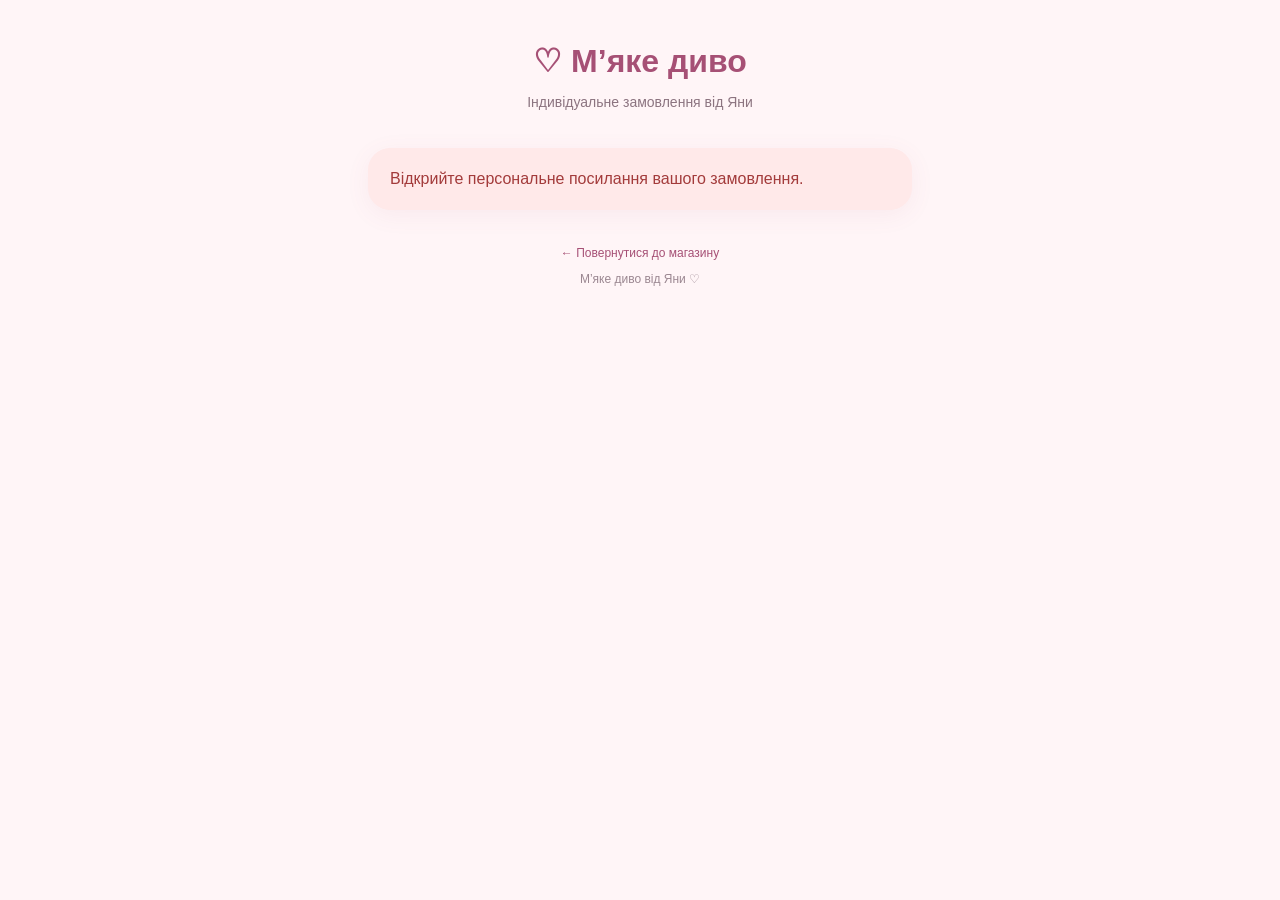
<file: tracking.html>
<!DOCTYPE html>
<html lang="uk">
<head>
<meta charset="UTF-8">
<meta name="viewport" content="width=device-width, initial-scale=1">
<meta name="robots" content="noindex, nofollow">
<meta name="referrer" content="no-referrer">
<title>Моє замовлення — М’яке диво</title>

<style>
* {
  box-sizing: border-box;
}

body {
  margin: 0;
  font-family: Arial, sans-serif;
  background: #fff5f7;
  color: #45343b;
}

.container {
  max-width: 580px;
  margin: auto;
  padding: 18px;
}

header {
  text-align: center;
  padding: 24px 0;
}

header h1 {
  color: #a65075;
  margin: 0 0 8px;
}

header p {
  color: #8c7480;
  font-size: 14px;
}

.card {
  background: white;
  border-radius: 22px;
  padding: 22px;
  margin-bottom: 16px;
  box-shadow: 0 5px 25px #a6507512;
}

h2 {
  margin-top: 0;
  font-size: 21px;
}

.status {
  display: inline-block;
  background: #fce4ee;
  color: #a65075;
  padding: 9px 14px;
  border-radius: 30px;
  font-size: 13px;
  font-weight: bold;
}

.details {
  line-height: 1.8;
  color: #78646e;
}

.offer {
  display: grid;
  grid-template-columns: 1fr 1fr;
  gap: 10px;
}

.offer-box {
  background: #fff3f7;
  padding: 15px;
  border-radius: 15px;
}

.offer-box small {
  display: block;
  color: #8c7480;
  margin-bottom: 8px;
}

.offer-box strong {
  font-size: 22px;
  color: #a65075;
}

button {
  width: 100%;
  border: 0;
  border-radius: 14px;
  padding: 15px;
  font-size: 15px;
  font-weight: bold;
  cursor: pointer;
  margin-top: 10px;
}

button:disabled {
  opacity: .5;
  cursor: default;
}

.accept {
  background: #a65075;
  color: white;
}

.reject {
  background: white;
  color: #a65075;
  border: 1px solid #e5b8cc;
}

.secondary {
  background: #f8e5ee;
  color: #a65075;
}

.step {
  display: flex;
  align-items: center;
  gap: 12px;
  padding: 12px 0;
  color: #a99ba1;
}

.dot {
  width: 29px;
  height: 29px;
  flex-shrink: 0;
  border: 2px solid #e5d5dc;
  border-radius: 50%;
  display: grid;
  place-items: center;
}

.step.done {
  color: #45343b;
}

.step.done .dot {
  background: #a65075;
  border-color: #a65075;
  color: white;
}

.step.current {
  font-weight: bold;
  color: #a65075;
}

.step.current .dot {
  border-color: #a65075;
}

.notice {
  padding: 14px;
  border-radius: 12px;
  background: #fff3df;
  color: #856019;
  line-height: 1.5;
  margin-top: 12px;
}

.success {
  background: #e9f7ed;
  color: #267442;
}

.error {
  background: #ffe9e9;
  color: #a33b3b;
}

#customerMessage {
  white-space: pre-wrap;
  overflow-wrap: anywhere;
  line-height: 1.6;
}

footer {
  text-align: center;
  color: #9b8791;
  font-size: 12px;
  padding: 20px 0;
}

a {
  color: #a65075;
  text-decoration: none;
}

[hidden] {
  display: none !important;
}
</style>
</head>

<body>
<div class="container">

<header>
  <h1>♡ М’яке диво</h1>
  <p>Індивідуальне замовлення від Яни</p>
</header>

<div id="loading" class="card">
  Завантажуємо ваше замовлення...
</div>

<div id="error" class="card error" hidden></div>

<main id="content" hidden>

  <section class="card">
    <h2 id="productName"></h2>
    <span id="status" class="status"></span>
    <div class="details">
      <div id="orderDate"></div>
      <div id="color"></div>
      <div id="size"></div>
    </div>
  </section>

  <section class="card">
    <h2>Ваша пропозиція</h2>

    <div class="offer">
      <div class="offer-box">
        <small>Вартість</small>
        <strong id="price">—</strong>
      </div>

      <div class="offer-box">
        <small>Виготовлення</small>
        <strong id="days">—</strong>
      </div>
    </div>

    <div id="decision" class="notice"></div>

    <div id="actions" hidden>
      <button id="accept" class="accept">
        Погодитися з пропозицією
      </button>

      <button id="reject" class="reject">
        Відхилити пропозицію
      </button>
    </div>
  </section>

  <section id="messageCard" class="card" hidden>
    <h2>Повідомлення від Яни</h2>
    <div id="customerMessage"></div>
  </section>

  <section class="card">
    <h2>Етапи замовлення</h2>
    <div id="timeline"></div>
  </section>

  <section class="card">
    <button id="refresh" class="secondary">
      ↻ Оновити інформацію
    </button>

    <button id="copyLink" class="secondary">
      Зберегти посилання
    </button>

    <div id="feedback" class="notice" hidden></div>

    <p style="font-size:12px;color:#8c7480;text-align:center">
      Інформація оновлюється кожні 30 секунд.
      Не передавайте це посилання стороннім.
    </p>
  </section>

</main>

<footer>
  <a href="./">← Повернутися до магазину</a>
  <p>М’яке диво від Яни ♡</p>
</footer>

</div>

<script>
(() => {
  const BASE =
    'https://voaadlzlmiyuxclfqmmi.supabase.co';

  const KEY =
    'sb_publishable_hQyblRY4450gbOKLoXDabQ_dnHyGgn2';

  const token =
    new URLSearchParams(location.hash.slice(1)).get('token')
    || new URLSearchParams(location.search).get('token');

  const $ = id => document.getElementById(id);

  const statuses = {
    new: 'Заявку отримано',
    confirmed: 'Заявку підтверджено',
    in_progress: 'Виготовляється',
    ready: 'Іграшка готова',
    shipped: 'Відправлено',
    completed: 'Замовлення виконано',
    cancelled: 'Замовлення скасовано'
  };

  const steps = [
    'new',
    'confirmed',
    'in_progress',
    'ready',
    'shipped',
    'completed'
  ];

  let order = null;
  let busy = false;
  let loading = false;

  async function rpc(name, data) {
    const response = await fetch(
      BASE + '/rest/v1/rpc/' + name,
      {
        method: 'POST',
        cache: 'no-store',
        headers: {
          apikey: KEY,
          'Content-Type': 'application/json'
        },
        body: JSON.stringify(data)
      }
    );

    const result = await response.json();

    if (!response.ok) {
      throw new Error(
        result.message || 'Помилка сервера'
      );
    }

    return result;
  }

  function showError(message) {
    $('loading').hidden = true;
    $('content').hidden = true;
    $('error').hidden = false;
    $('error').textContent = message;
  }

  function feedback(message, success = false) {
    $('feedback').hidden = false;
    $('feedback').className =
      'notice' + (success ? ' success' : '');

    $('feedback').textContent = message;
  }

  function render() {
    if (!order) return;

    $('loading').hidden = true;
    $('error').hidden = true;
    $('content').hidden = false;

    $('productName').textContent =
      order.product_name || 'Індивідуальна іграшка';

    $('status').textContent =
      statuses[order.status] || 'Обробляється';

    $('orderDate').textContent =
      'Дата заявки: ' +
      new Date(order.created_at)
        .toLocaleDateString('uk-UA', {
          timeZone: 'Europe/Kyiv'
        });

    $('color').textContent =
      'Колір: ' + (order.desired_color || 'Не вказано');

    $('size').textContent =
      'Розмір: ' + (order.desired_size || 'Не вказано');

    $('price').textContent =
      order.agreed_price == null
        ? '—'
        : Number(order.agreed_price)
            .toLocaleString('uk-UA') + ' грн';

    $('days').textContent =
      order.production_days == null
        ? '—'
        : order.production_days + ' дн.';

    $('messageCard').hidden =
      !order.customer_message;

    $('customerMessage').textContent =
      order.customer_message || '';

    const ready =
      order.agreed_price != null &&
      Number(order.production_days) > 0 &&
      order.status === 'confirmed';

    $('decision').className = 'notice';
    $('actions').hidden = true;

    if (order.status === 'cancelled') {
      $('decision').textContent =
        'Замовлення скасовано.';
      $('decision').classList.add('error');

    } else if (order.customer_decision === 'accepted') {
      $('decision').textContent =
        '✓ Ви погодили запропоновані умови.';
      $('decision').classList.add('success');

    } else if (order.customer_decision === 'rejected') {
      $('decision').textContent =
        'Ви відхилили пропозицію. Очікуйте зв’язку з Яною.';

    } else if (ready) {
      $('decision').textContent =
        'Яна підготувала пропозицію. Підтвердьте або відхиліть умови.';

      $('actions').hidden = false;

    } else {
      $('decision').textContent =
        'Очікуємо пропозицію або уточнення від Яни.';
    }

    $('accept').disabled = busy || loading;
    $('reject').disabled = busy || loading;

    const timeline = $('timeline');
    timeline.replaceChildren();

    if (order.status === 'cancelled') {
      const cancelled = document.createElement('div');
      cancelled.className = 'notice error';
      cancelled.textContent = 'Замовлення скасовано';
      timeline.append(cancelled);
      return;
    }

    const current = steps.indexOf(order.status);

    steps.forEach((step, index) => {
      const row = document.createElement('div');
      row.className = 'step';

      if (index < current) row.classList.add('done');
      if (index === current) row.classList.add('current');

      const dot = document.createElement('span');
      dot.className = 'dot';
      dot.textContent =
        index < current ? '✓' : String(index + 1);

      const label = document.createElement('span');
      label.textContent = statuses[step];

      row.append(dot, label);
      timeline.append(row);
    });
  }

  async function load() {
    if (busy || loading) return;

    loading = true;
    $('accept').disabled = true;
    $('reject').disabled = true;

    try {
      const result = await rpc(
        'get_custom_order_tracking',
        { p_token: token }
      );

      if (!result) {
        order = null;
        showError('Замовлення не знайдено.');
        return;
      }

      order = result;

    } catch (error) {
      if (order) {
        feedback('Не вдалося оновити дані. Спробуйте ще раз.');
      } else {
        showError('Не вдалося завантажити замовлення.');
      }

    } finally {
      loading = false;
      if (order) render();
    }
  }

  async function decide(value) {
    if (busy || loading || !order) return;

    const message = value === 'accepted'
      ? 'Погодитися з ціною та терміном виготовлення?'
      : 'Відхилити запропоновані умови?';

    if (!confirm(message)) return;

    busy = true;
    render();

    try {
      order = await rpc('decide_custom_order', {
        p_token: token,
        p_version: order.proposal_version,
        p_decision: value
      });

      feedback('Ваше рішення збережено.', true);

    } catch (error) {
      feedback(
        'Не вдалося зберегти рішення. Перевірте актуальні умови.'
      );

    } finally {
      busy = false;
      render();
      await load();
    }
  }

  $('accept').onclick = () => decide('accepted');
  $('reject').onclick = () => decide('rejected');
  $('refresh').onclick = load;

  $('copyLink').onclick = async () => {
    try {
      await navigator.clipboard.writeText(location.href);
      feedback('Посилання скопійовано. Збережіть його.', true);
    } catch {
      prompt('Скопіюйте та збережіть посилання:', location.href);
    }
  };

  if (!token || !/^[0-9a-f]{8}-[0-9a-f]{4}-[0-9a-f]{4}-[0-9a-f]{4}-[0-9a-f]{12}$/i.test(token)) {
    showError('Відкрийте персональне посилання вашого замовлення.');
    return;
  }

  history.replaceState(
    null,
    '',
    location.pathname + '#token=' + encodeURIComponent(token)
  );

  load();

  setInterval(() => {
    if (!document.hidden) load();
  }, 30000);

  document.addEventListener('visibilitychange', () => {
    if (!document.hidden) load();
  });
})();
</script>

</body>
  </html>
</file>
